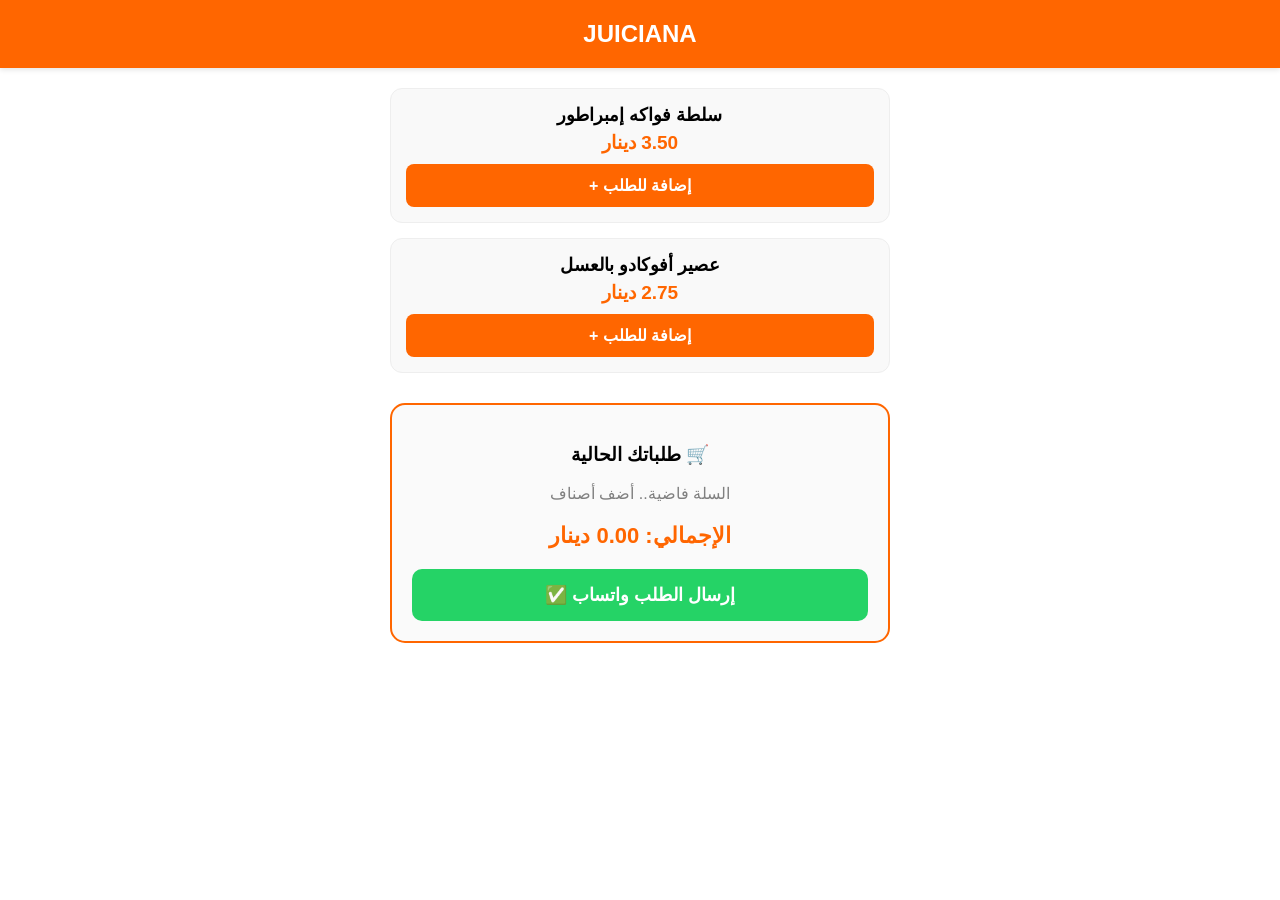
<file: index.html>
<!DOCTYPE html>
<html lang="ar" dir="rtl">
<head>
    <meta charset="UTF-8">
    <meta name="viewport" content="width=device-width, initial-scale=1.0">
    <title>Juiciana Menu</title>
    <style>
        body { font-family: sans-serif; background: #fff; margin: 0; padding: 0; text-align: center; }
        .header { background: #ff6600; padding: 20px; color: #fff; font-weight: bold; font-size: 24px; box-shadow: 0 2px 5px rgba(0,0,0,0.1); }
        .container { padding: 20px; max-width: 500px; margin: auto; }
        .product-card { background: #f9f9f9; border: 1px solid #eee; padding: 15px; border-radius: 12px; margin-bottom: 15px; }
        .product-name { font-size: 18px; font-weight: bold; margin-bottom: 5px; }
        .product-price { color: #ff6600; font-weight: bold; font-size: 19px; margin-bottom: 10px; }
        .add-btn { background: #ff6600; color: #fff; border: none; padding: 12px; border-radius: 8px; width: 100%; font-size: 16px; font-weight: bold; cursor: pointer; }
        /* السلة اللي تحت */
        .cart-section { background: #fafafa; border: 2px solid #ff6600; padding: 20px; border-radius: 15px; margin-top: 30px; text-align: right; }
        .cart-item { display: flex; justify-content: space-between; padding: 10px 0; border-bottom: 1px solid #ddd; font-weight: bold; }
        .total-price { font-size: 22px; font-weight: bold; text-align: center; margin: 20px 0; color: #ff6600; }
        .wa-btn { background: #25d366; color: #fff; padding: 15px; width: 100%; border: none; border-radius: 10px; font-size: 18px; font-weight: bold; cursor: pointer; }
    </style>
</head>
<body>

    <div class="header">JUICIANA</div>

    <div class="container">
        <div class="product-card">
            <div class="product-name">سلطة فواكه إمبراطور</div>
            <div class="product-price">3.50 دينار</div>
            <button class="add-btn" onclick="addToOrder('سلطة فواكه إمبراطور', 3.50)">إضافة للطلب +</button>
        </div>

        <div class="product-card">
            <div class="product-name">عصير أفوكادو بالعسل</div>
            <div class="product-price">2.75 دينار</div>
            <button class="add-btn" onclick="addToOrder('عصير أفوكادو بالعسل', 2.75)">إضافة للطلب +</button>
        </div>

        <div class="cart-section">
            <h3 style="text-align:center;">🛒 طلباتك الحالية</h3>
            <div id="orderList">
                <p style="text-align:center; color:gray;">السلة فاضية.. أضف أصناف</p>
            </div>
            <div class="total-price" id="totalDisplay">الإجمالي: 0.00 دينار</div>
            <button class="wa-btn" onclick="sendWhatsApp()">إرسال الطلب واتساب ✅</button>
        </div>
    </div>

    <script>
        // مصفوفة لتخزين الطلبات
        var myOrder = [];

        function addToOrder(name, price) {
            // إضافة الصنف للمصفوفة
            myOrder.push({ n: name, p: price });
            
            // تحديث شكل السلة اللي تحت فوراً
            var listDiv = document.getElementById('orderList');
            var totalDiv = document.getElementById('totalDisplay');
            var total = 0;
            
            listDiv.innerHTML = ""; // مسح القديم عشان نكتب الجديد
            
            for (var i = 0; i < myOrder.length; i++) {
                total += myOrder[i].p;
                listDiv.innerHTML += '<div class="cart-item"><span>' + myOrder[i].n + '</span><span>' + myOrder[i].p.toFixed(2) + ' دينار</span></div>';
            }
            
            totalDiv.innerText = "الإجمالي: " + total.toFixed(2) + " دينار";
            
            // تنبيه بسيط عشان تتأكد إن الزرار شغال
            alert("تم إضافة " + name + " للطلب");
        }

        function sendWhatsApp() {
            if (myOrder.length === 0) {
                alert("السلة فاضية يا غالي!");
                return;
                }
            
            var text = "طلب جديد من جوسيانا 🍊:\n";
            var total = 0;
            for (var i = 0; i < myOrder.length; i++) {
                text += "- " + myOrder[i].n + " (" + myOrder[i].p.toFixed(2) + ")\n";
                total += myOrder[i].p;
            }
            text += "الإجمالي: " + total.toFixed(2) + " دينار";
            
            window.open("https://wa.me/962799600061?text=" + encodeURIComponent(text));
        }
    </script>

</body>
</html>
</file>
